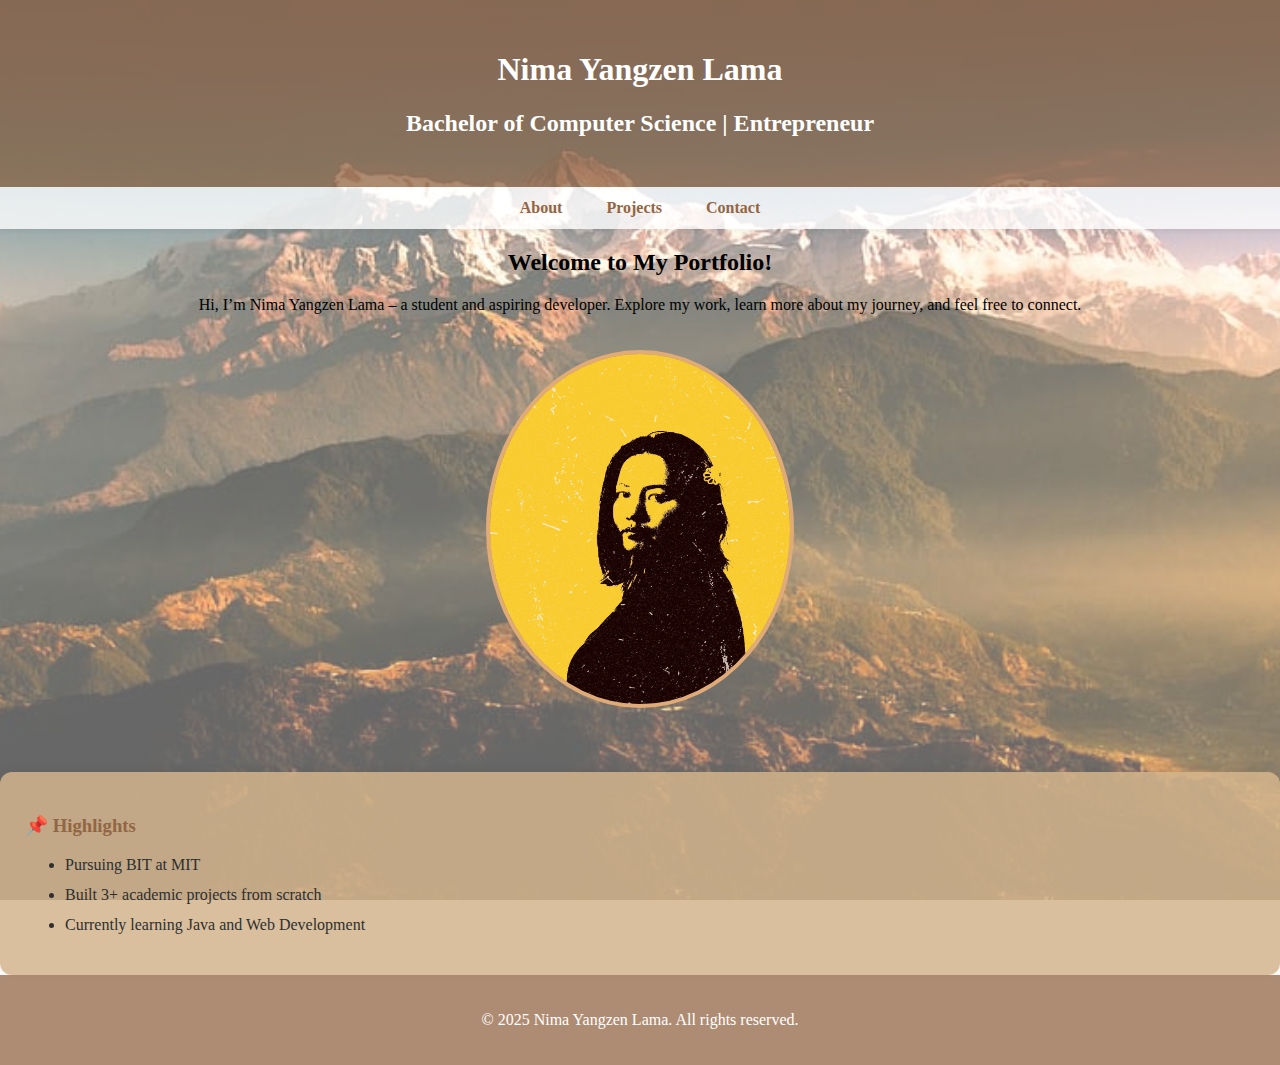
<file: index.html>
<!DOCTYPE html>
<html lang="en">
<head>
    <meta charset="UTF-8">
    <title>Nima Yangzen Lama</title>
     <link rel="stylesheet" href="style.css">
</head>
<body>

    <header>
        <h1>Nima Yangzen Lama</h1>
        <h2>Bachelor of Computer Science | Entrepreneur</h2>
    </header>

    <nav>
        <a href="about.html">About</a>
        <a href="project.html">Projects</a>
        <a href="contact.html">Contact</a>
    </nav>

   <div class="transparent-container" style="text-align: center;">
        <h2>Welcome to My Portfolio!</h2>
        <p>Hi, I’m Nima Yangzen Lama – a student and aspiring developer. Explore my work, learn more about my journey, and feel free to connect.</p>

        <img src="profile.jpg" alt="Nima Yangzen Lama" class="profile-img" width="300" height="350">

        <div class="highlights">
            <h3>📌 Highlights</h3>
            <ul>
                <li>Pursuing BIT at MIT</li>
                <li>Built 3+ academic projects from scratch</li>
                <li>Currently learning Java and Web Development</li>
            </ul>
        </div>
    </div>

    <footer>
        <p>© 2025 Nima Yangzen Lama. All rights reserved.</p>
    </footer>

</body>
</html>
</file>
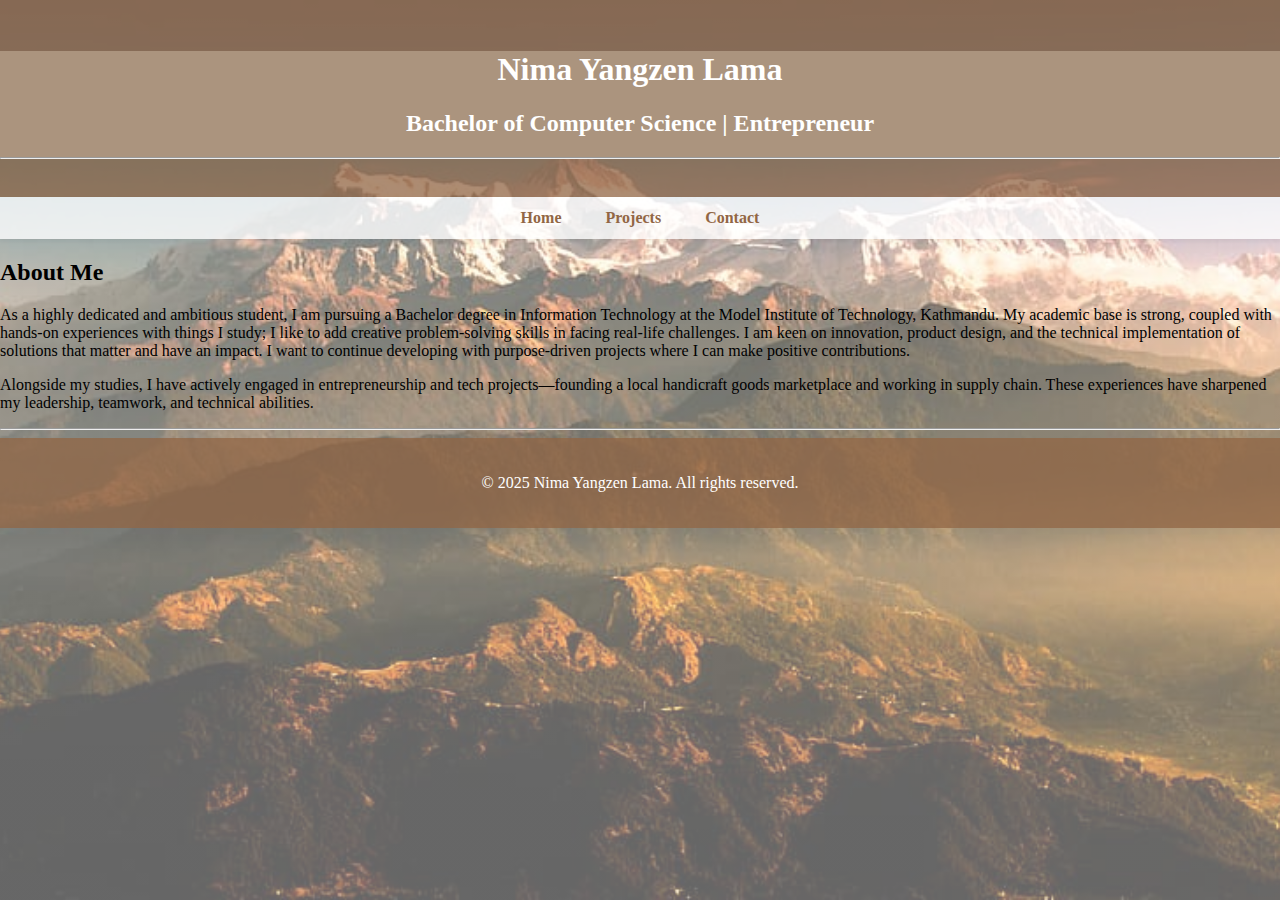
<file: about.html>
<!DOCTYPE html>
<html lang="en">
<head>
    
    <title>Nima Yangzen Lama</title>
    <link rel="stylesheet" href="style.css">
</head>
<body>
    
    <header>
      <div style="background-color: #AB947E; text-align: center;">
    
        <h1>Nima Yangzen Lama</h1>
        <h2>Bachelor of Computer Science | Entrepreneur </h2>
        <hr>
    </div>
     </header>
         <nav>
                 <a href="index.html">Home</a>
                <a href="project.html">Projects</a> 
                <a href="contact.html">Contact</a>
           
        </div>
    </nav>
<section id="about.html">

        <h2>About Me</h2> 
        <p>
           As a highly dedicated and ambitious student, I am pursuing a Bachelor degree in Information Technology at the Model Institute of Technology, Kathmandu. My academic base is strong, coupled with hands-on experiences with things I study; I like to add creative problem-solving skills in facing real-life challenges.

I am keen on innovation, product design, and the technical implementation of solutions that matter and have an impact. I want to continue developing with purpose-driven projects where I can make positive contributions.
        </p>
        <p>
            Alongside my studies, I have actively engaged in entrepreneurship and tech projects—founding a local handicraft goods marketplace and working in supply chain. These experiences have sharpened my leadership, teamwork, and technical abilities.
        </p>
        
    </section>
 
    <hr>
    <footer>
        <p>© 2025 Nima Yangzen Lama. All rights reserved.</p>
    </footer>

</body>
</html>
</file>
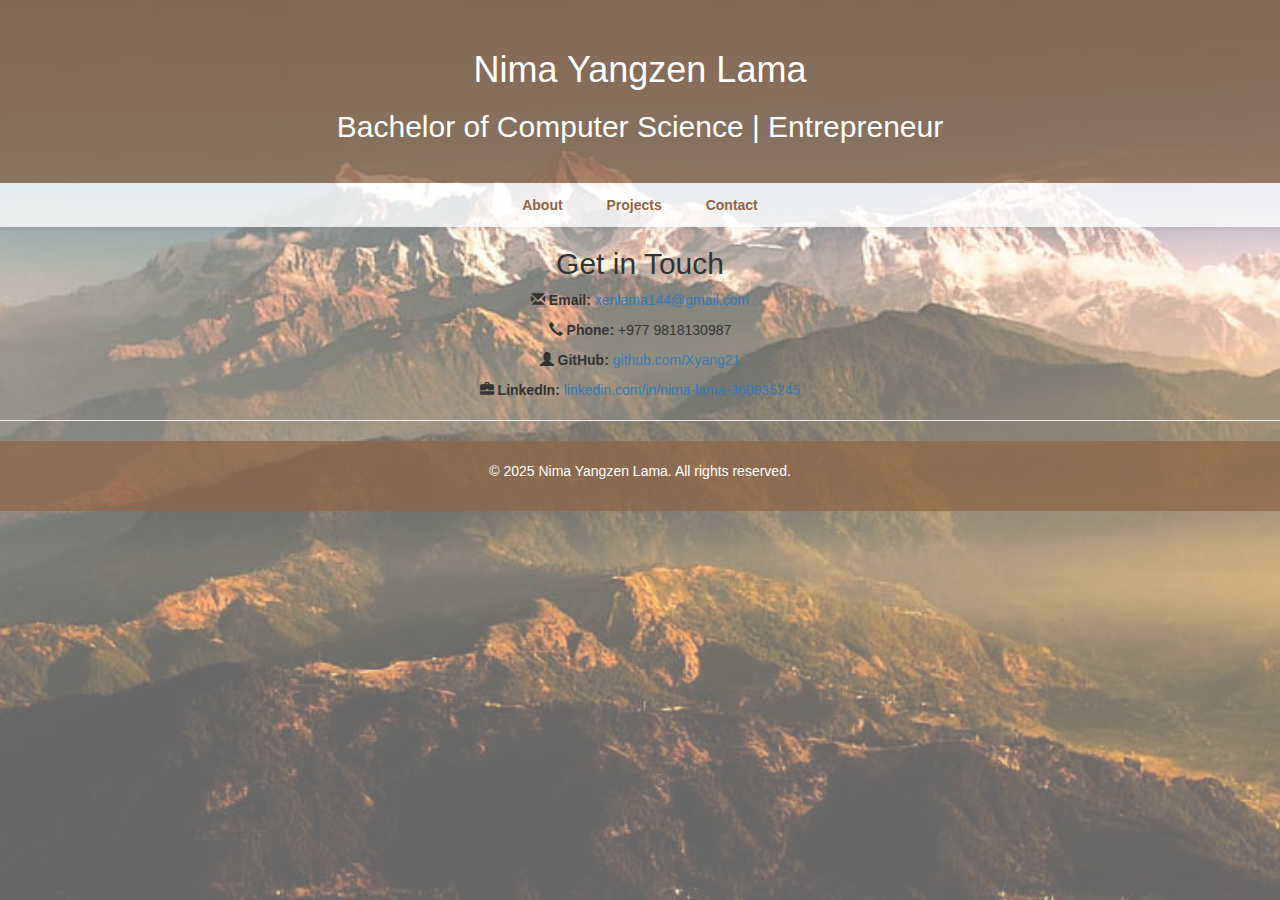
<file: contact.html>
<!DOCTYPE html>
<html lang="en">
<head>
    <meta charset="UTF-8">
    <title>Nima Yangzen Lama</title>
    <link rel="stylesheet" href="style.css">
    <link rel="stylesheet" href="https://maxcdn.bootstrapcdn.com/bootstrap/3.4.1/css/bootstrap.min.css">
</head>
<body>
  <header>
        <h1>Nima Yangzen Lama</h1>
        <h2>Bachelor of Computer Science | Entrepreneur</h2>
    </header>

    <nav>
        <a href="about.html">About</a>
        <a href="project.html">Projects</a>
        <a href="contact.html">Contact</a>
    </nav>


    <main>
        <section id="contact">
            <div style="text-align: center;">
                <h2>Get in Touch</h2>
                <p><strong><i class="glyphicon glyphicon-envelope"></i> Email:</strong>
                    <a href="mailto:xenlama144@gmail.com">xenlama144@gmail.com</a></p>

                <p><strong><i class="glyphicon glyphicon-earphone"></i> Phone:</strong> +977 9818130987</p>

                <p><strong><i class="glyphicon glyphicon-user"></i> GitHub:</strong>
                    <a href="https://github.com/Xyang21" target="_blank">github.com/Xyang21</a></p>

                <p><strong><i class="glyphicon glyphicon-briefcase"></i> LinkedIn:</strong>
                    <a href="https://www.linkedin.com/in/nima-lama-363933364/" target="_blank">linkedin.com/in/nima-lama-360935245</a></p>
            </div>
        </section>
    </main>

    <hr>

    <footer>
        <p style="text-align: center;">© 2025 Nima Yangzen Lama. All rights reserved.</p>
    </footer>

</body>
</html>
</file>
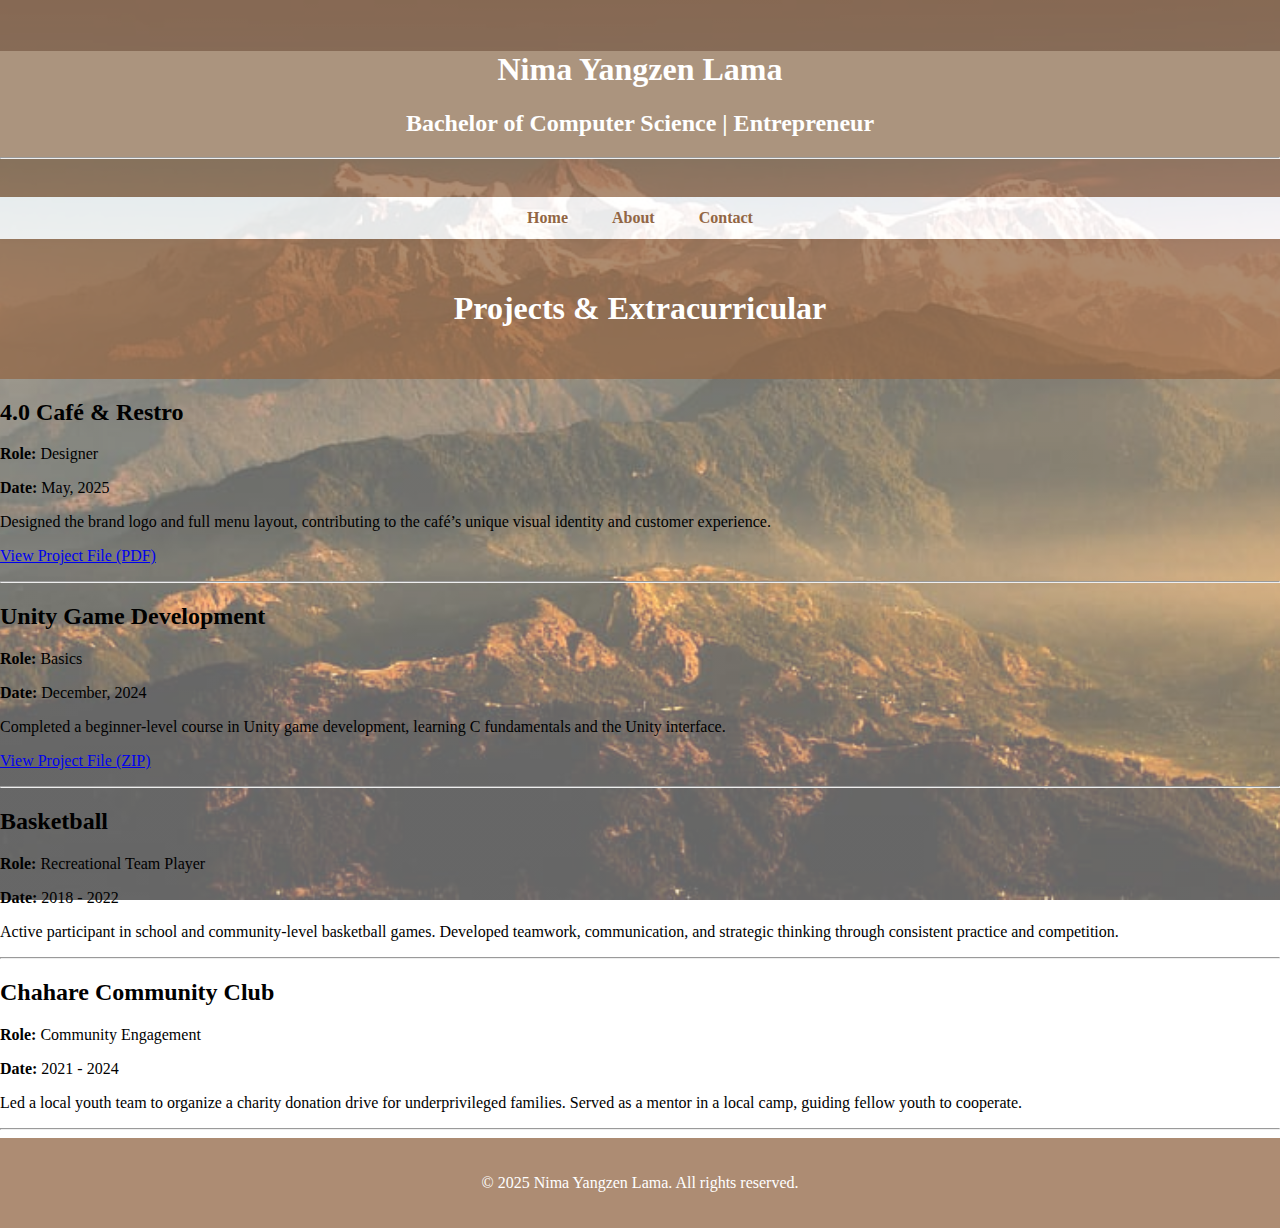
<file: project.html>
<!DOCTYPE html>
<html lang="en">
<head>
    
    <title>Nima Yangzen Lama</title>
    <link rel="stylesheet" href="style.css">
</head>
<body>
    
    <header>
      <div style="background-color: #AB947E; text-align: center;">
        <h1>Nima Yangzen Lama</h1>
        <h2>Bachelor of Computer Science | Entrepreneur </h2>
        <hr>
    </div>
     </header>
         <nav>
            <a href="index.html">Home</a>
                <a href="about.html">About</a>
                <a href="contact.html">Contact</a> 
         </nav>
    </header>
     <header>
        
            <h1>Projects & Extracurricular</h1>
           </header>
 <main>
        <section id="project.html">
            <article>
                <h2>4.0 Café & Restro</h2>
                <p><strong>Role:</strong> Designer</p>
                <p><strong>Date:</strong> May, 2025</p>
                <p>Designed the brand logo and full menu layout, contributing to the café’s unique visual identity and customer experience.</p>
               
                 <p><a href=" https://drive.google.com/file/d/1T7OSfqyPaKHyHf5m2ZnQX9FCKf1Q199J/view?usp=sharing" target="_blank">View Project File (PDF)</a></p>
            </article>
            <hr>

            <article>
                <h2>Unity Game Development</h2>
                <p><strong>Role:</strong> Basics</p>
                <p><strong>Date:</strong> December, 2024</p>
                <p>Completed a beginner-level course in Unity game development, learning C fundamentals and the Unity interface.</p>
                <p><a href="  https://drive.google.com/file/d/1LaAH-8KAxvRXqB0b4AzM1YD7p_EdbMAH/view?usp=sharing  " target="_blank">View Project File (ZIP)</a></p>
              
            </article>
            <hr>

            <article>
                <h2>Basketball</h2>
                <p><strong>Role:</strong> Recreational Team Player</p>
                <p><strong>Date:</strong> 2018 - 2022</p>
                <p>Active participant in school and community-level basketball games. Developed teamwork, communication, and strategic thinking through consistent practice and competition.</p>
            </article>
            <hr>

            <article>
                <h2>Chahare Community Club</h2>
                <p><strong>Role:</strong> Community Engagement</p>
                <p><strong>Date:</strong> 2021 - 2024</p>
                <p>Led a local youth team to organize a charity donation drive for underprivileged families. Served as a mentor in a local camp, guiding fellow youth to cooperate.</p>
            </article>
        </section>
    </main>
    <hr>
    
    <footer>
        <p>&copy; 2025 Nima Yangzen Lama. All rights reserved.</p>
    </footer>

    
    
</body>
</html>
</file>
<file: style.css>
body, html {
    margin: 0;
    padding: 0;
    height: 100%;
    font-family: 'Times New Roman', Times, serif;
    background: linear-gradient(rgba(255, 255, 255, 0.4), rgba(255, 255, 255, 0.4)), url('background.jpg') no-repeat center center fixed;
    background-size: cover;
        }

        header {
            background-color: rgba(146, 102, 68, 0.75);
            color: white;
            padding: 30px 0;
            text-align: center;
        }

        nav {
            background-color: rgba(255, 255, 255, 0.8);
            text-align: center;
            padding: 12px 0;
            box-shadow: 0 2px 4px rgba(0,0,0,0.05);
        }

        nav a {
            margin: 0 20px;
            text-decoration: none;
            color: #926644;
            font-weight: bold;
            transition: color 0.3s;
        }

        nav a:hover {
            color: #E0AB76;
        }
        .profile-img {
            border-radius: 50%;
            border: 4px solid #E0AB76;
            margin: 20px 0;
        }

        .highlights {
            background-color: rgba(210, 180, 140, 0.85);
            padding: 25px;
            border-radius: 12px;
            box-shadow: 0 0 12px rgba(0,0,0,0.07);
            text-align: left;
            margin-top: 40px;
            color: #2f2f2f;
        }

        .highlights h3 {
            color: #926644;
        }

        .highlights li {
            margin: 12px 0;
        }

        footer {
            background-color: rgba(146, 102, 68, 0.75);
            color: white;
            text-align: center;
            padding: 20px 0;
        }
</file>
